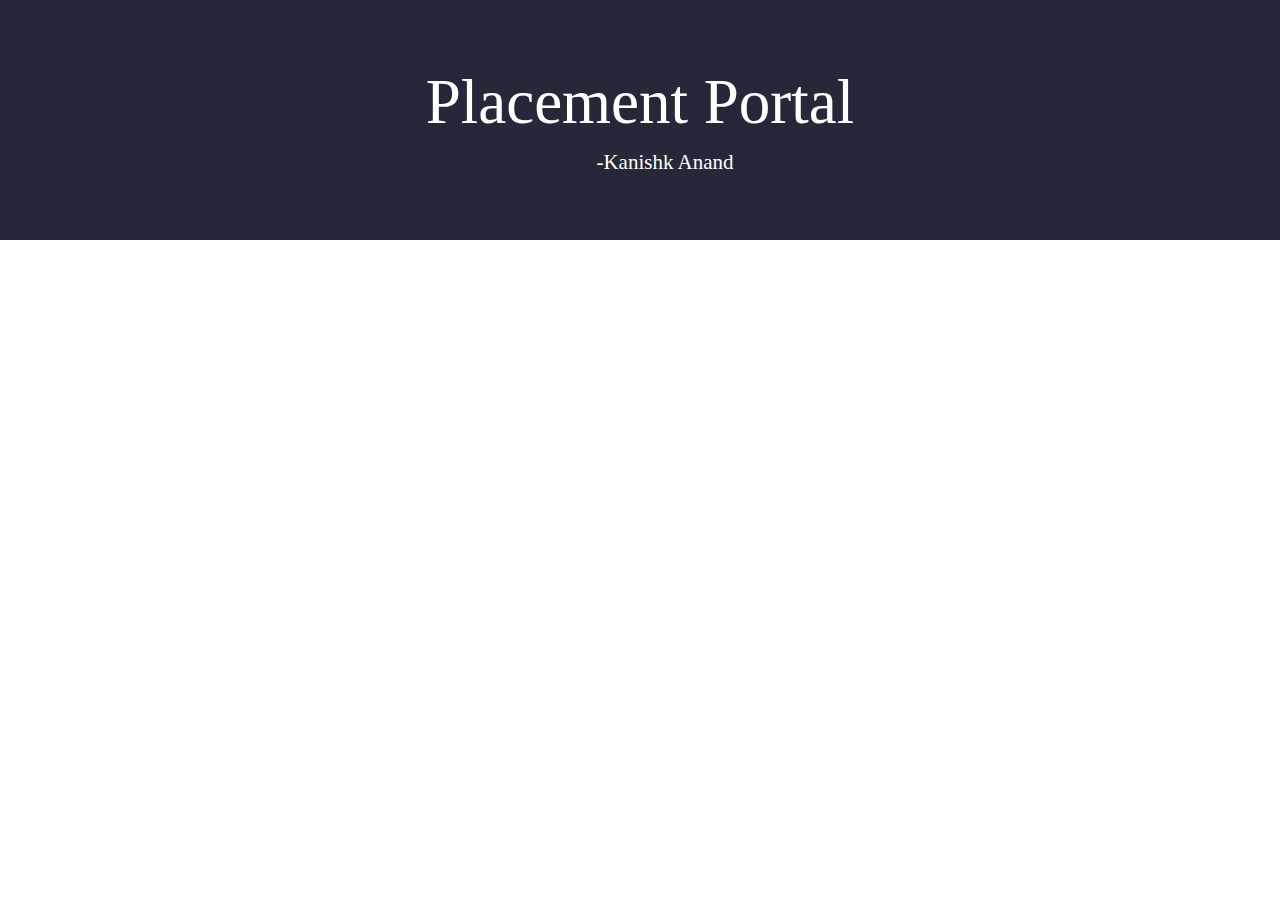
<file: home.html>
<html>
  <head>
    <title> Placement Portal|Home </title>
    <link rel="stylesheet" href="https://maxcdn.bootstrapcdn.com/bootstrap/3.3.7/css/bootstrap.min.css">
		<script src="https://ajax.googleapis.com/ajax/libs/jquery/2.1.1/jquery.min.js"></script>
		<script src="https://maxcdn.bootstrapcdn.com/bootstrap/3.3.7/js/bootstrap.min.js"></script>
    <meta charset="utf-8">
    <meta name="viewport" content="width=device-width, initial-scale=1">

  </head>
  <body>
    <div class="jumbotron" style="background-color:#252839;font-family:Garamond">
      <h1 style="color:white;text-align:center">Placement Portal</h1>
      <p style="margin-left:50px;color:white;text-align:center">-Kanishk Anand</p>
    </div>



  </body>
  </html>
</file>
